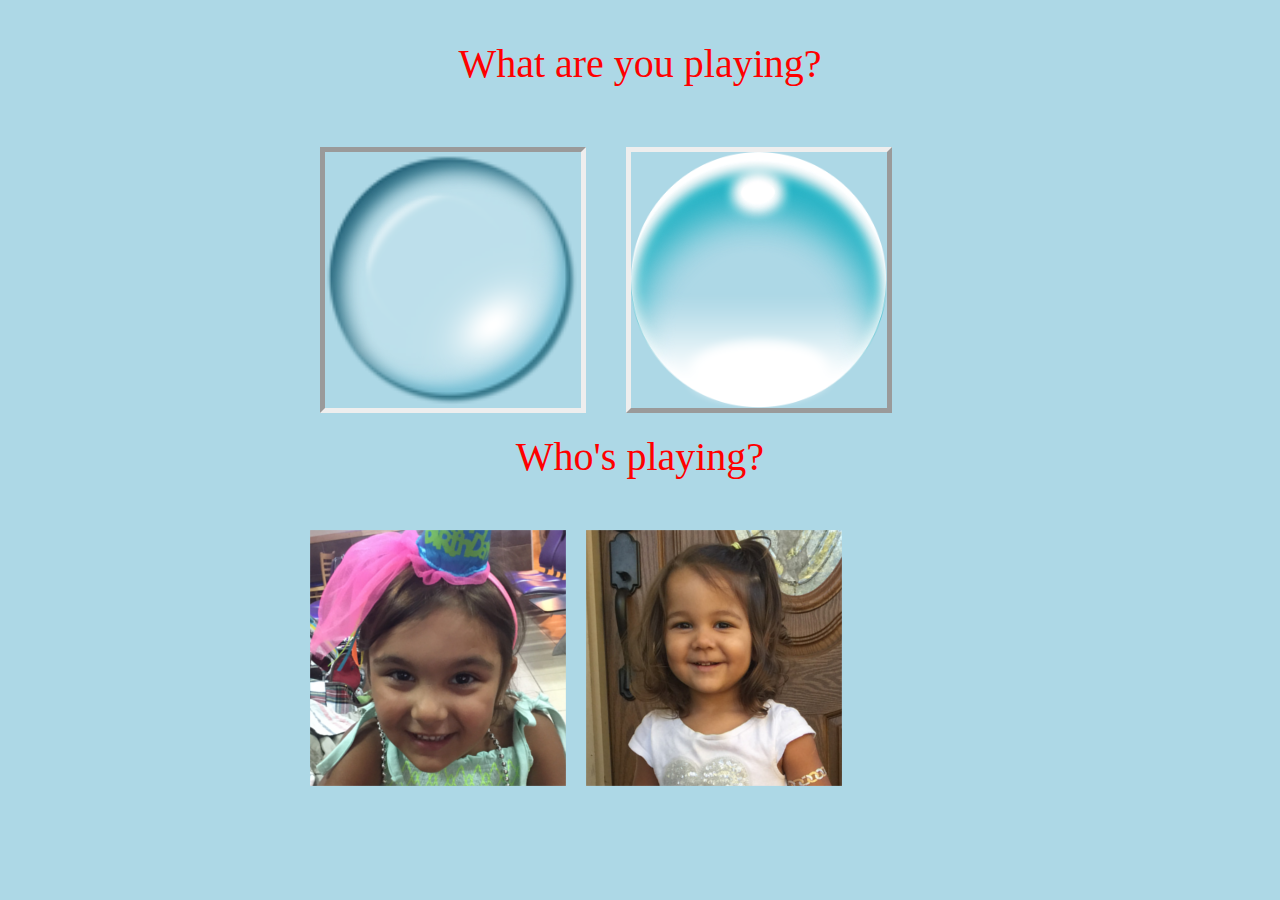
<file: index.html>
<!DOCTYPE html>

<html>

<head>
    <link rel="stylesheet" type="text/css" href="styles.css"/>
    <script type="text/javascript" src="game.js" ></script>
</head>

<body>

    <div class="gameMenu">
        <div class="typeSelect">
            <p>
                What are you playing?
            </p>

            <a id="bubbleGameSelector"
               href="javascript:setGameType('bubbles')">
                <img src="images/bubble1.png" />
            </a>

            <a id="numberGameSelector"
               href="javascript:setGameType('numbers')">
                <img src="images/bubble2.png" />
            </a>
        </div>

        <div class="playerSelect">
            <p>
                Who's playing?
            </p>

            <a href="javascript:runGame('mia', curGameType)">
                <img src="images/mia.png" />
            </a>

            <a href="javascript:runGame('emi', curGameType)">
                <img src="images/emi.png" />
            </a>
        </div>
    </div>

    <canvas id="myCanvas" width="1" height="1">
        Your browser does not support the HTML5 canvas tag.
    </canvas>

    <script>
        function setGameType(type) {
            curGameType = type;
            updateGameSelectors();
        }

        function updateGameSelectors() {
            var ele = document.getElementById("bubbleGameSelector");
            if (curGameType == "bubbles") {
                ele.className = "selected";
            }
            else {
                ele.className = "";
            }

            ele = document.getElementById("numberGameSelector");
            if (curGameType == "numbers") {
                ele.className = "selected";
            }
            else {
                ele.className = "";
            }
        }

        var curGameType = "bubbles";
        updateGameSelectors();
    </script>


</body>
</html>
</file>
<file: styles.css>
body {
    margin: 0;
    padding: 0;
    background-color: lightblue;
}

.gameMenu {
    width: 680px;
    position: absolute;
    top: 0;
    bottom: 0;
    left: 0;
    right: 0;
    margin: auto;
}

.gameMenu img {
    display: inline-block;
    margin: 10px;
    float: left;
    width: 256px;
    height: 256px;
}

.playerSelect img:hover {
    transform: scale(1.1);
}

p {
    color: red;
    text-align: center;
    font-size: 40px;
}

.typeSelect img {
    margin: 20px;
    border-width: 5px;
    border-style: outset;
}

.typeSelect .selected img {
    border-style: inset;
}
</file>
